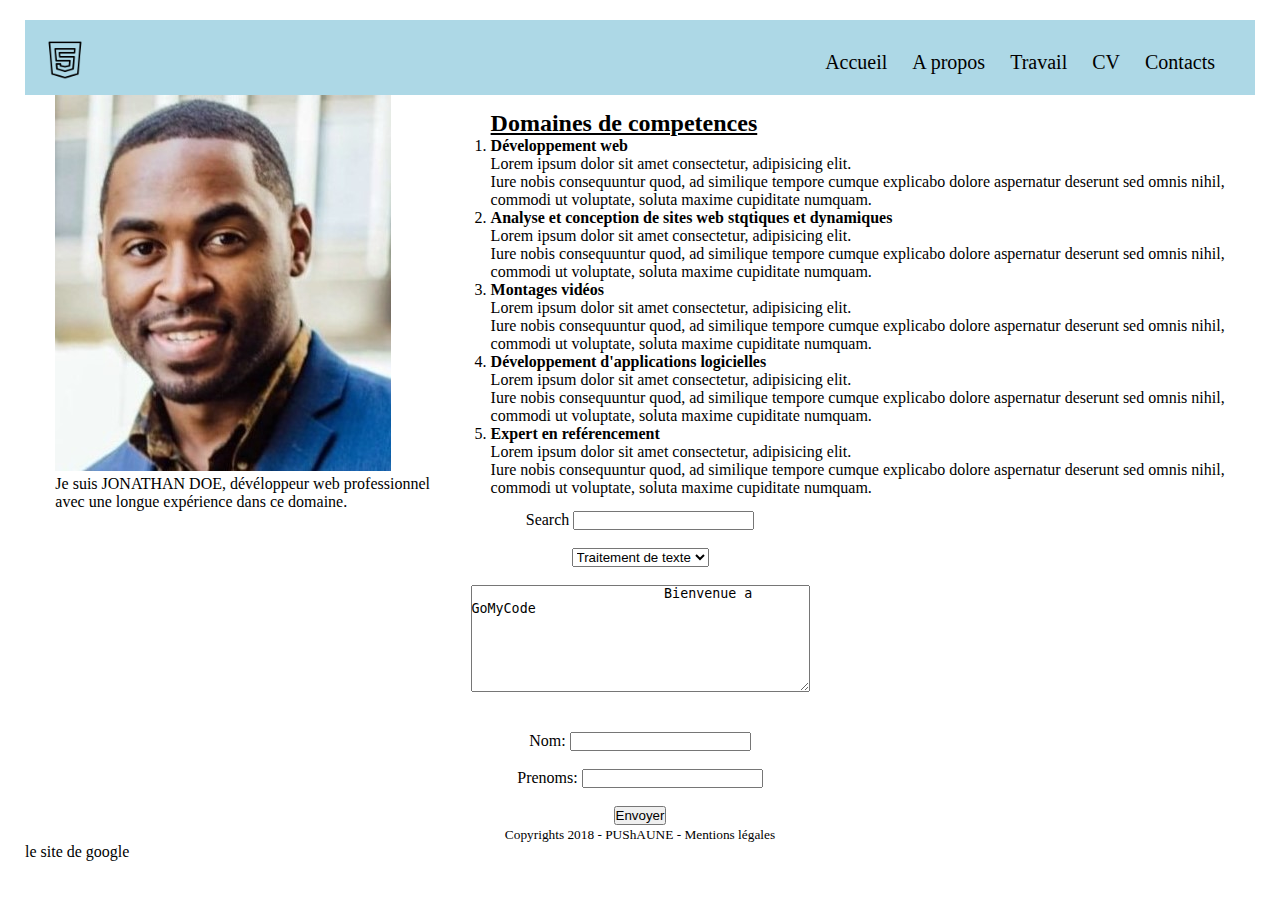
<file: checkpoint@Lay/index2.html>
<!DOCTYPE html>
<html lang="en">
<head>
    <meta charset="UTF-8">
    <meta name="viewport" content="width=device-width, initial-scale=1.0">
    <title>projet html-css</title>
    <link rel="stylesheet" href="style.css">
</head>
     <body>
        <div class="contener">
            <header class="navbar">
                <div class="logo">
                    <img src="image/icons8-html.png" alt="logo">
                </div>
                   <nav>
                      <ul>
                         <li><a href="">Accueil</a></li>
                         <li><a href="">A propos</a></li>
                         <li><a href="">Travail</a></li>
                         <li><a href="">CV</a></li>
                         <li><a href="">Contacts</a></li>
    
    
    
                      </ul>
                   </nav>
                </header>
                <div class="row">
                    <div class="col1">
                        <img src="image/nappy1.jpg" alt="image essai">
                        <p>Je suis JONATHAN DOE, dévéloppeur web professionnel <br> avec une longue expérience dans ce domaine.<p>
                    </div>
                    <div class="col2">
                        <h2><u>Domaines de competences</u></h2>
                        <ol>
                            <p><li><b>Développement web</b></li></p>

                            <p>Lorem ipsum dolor sit amet consectetur, adipisicing elit. <br>Iure nobis consequuntur quod, ad similique tempore cumque explicabo dolore aspernatur deserunt sed omnis nihil, <br> commodi ut voluptate, soluta maxime cupiditate numquam.</p>
                            
                            <li><b>Analyse et conception de sites web stqtiques et dynamiques</b></li>
                            <p>Lorem ipsum dolor sit amet consectetur, adipisicing elit. <br>Iure nobis consequuntur quod, ad similique tempore cumque explicabo dolore aspernatur deserunt sed omnis nihil, <br> commodi ut voluptate, soluta maxime cupiditate numquam.</p>
                                                     
                            <li><b>Montages vidéos</b></li>
                            <p>Lorem ipsum dolor sit amet consectetur, adipisicing elit. <br>Iure nobis consequuntur quod, ad similique tempore cumque explicabo dolore aspernatur deserunt sed omnis nihil, <br> commodi ut voluptate, soluta maxime cupiditate numquam.</p>
                           
                           
                            <li><b>Développement d'applications logicielles</b></li>
                            <p>Lorem ipsum dolor sit amet consectetur, adipisicing elit. <br>Iure nobis consequuntur quod, ad similique tempore cumque explicabo dolore aspernatur deserunt sed omnis nihil, <br> commodi ut voluptate, soluta maxime cupiditate numquam.</p>
                            
                            
                            <li><b>Expert en reférencement</b></li>
                            <p>Lorem ipsum dolor sit amet consectetur, adipisicing elit. <br>Iure nobis consequuntur quod, ad similique tempore cumque explicabo dolore aspernatur deserunt sed omnis nihil, <br> commodi ut voluptate, soluta maxime cupiditate numquam.</p>
                                                            
                        </ol>
                    </div>
                </div>
                <footer>
    
                    <form>
                        Search <input type = "text" name = "search" />
                    </form>
                    <br />
                <p>  <select>
                    <option value="Traitement de texte">Traitement de texte</option>
                    <option value="Systeme d'exploitation>Systeme d'exploitation</option>
                    <option value="web statique">web statique</option>
                    <option value="Base de donnees">Base de donnees</option>
                  </select>
                </p>
                <p><br />
                    <textarea name="message" cols="40" rows="7">
                        Bienvenue a GoMyCode
                    </textarea>
                </p>
                <p>
                    <form>
                        <br /><br />
                        <label>Nom:</label>
                        <input type="text" name="nom" />
                        <br /><br />
                        <label>Prenoms:</label>
                        <input type="text" name="prenom" id="prenom" />
                        <br /><br />
                        <!-- This button will submit the form, causing the page to redirect -->
                        <button type="Envoyer">Envoyer</button>
                      </form>
                </p>
                <p>
                    <small>
                        Copyrights 2018 - PUShAUNE - <a href="mentions_legales.html">Mentions légales</a>
                    </small>
                </p>
                <div>
                    <i class="fa-brands fa-facebook"></i>
                    <i class="fa-brands fa-twitter"></i>
                    <i class="fa-brands fa-google"></i>
                    <i class="fa-brands fa-github"></i>
                </div>
            </footer>
            </body>
            </html>                                               
                      
               <a href="http://www.google.com" target="blank">le site de google </a>
            
                
            
            
            </body>
            </html>
        </div>     
    
    </body>
</html>
</file>
<file: checkpoint@Lay/style.css>
*{
    margin: 0;
    padding: 0;
    box-sizing: border-box;
}

.navbar{
    display: flex;
    align-items: center;
    padding: 20px;
    width: 100%;
    background-color: lightblue;
    font-size: 20px;
    cursor: pointer;
    padding-bottom: 0.5em;
    background-image: linear-gradient(white white);
    background-size: 0% 0.1em;
    background-position-y: 100%;
    background-position-x: 50%;
    background-repeat: no-repeat;
}



.logo img{
   width: 40px; 
   font-color: red;
}

nav{
    flex: 1px;
    text-align: right;
}

nav ul{
    display: inline-block;
    list-style-type: none ;
}

nav ul li{
    display: inline-block;
    margin-right: 20px;
    font-family: roboto;
}

 a{
    text-decoration: none;
  color:black
     

}

a:hover{

    background-size: 100% 0.15em;
}
.contener{
    max-width: 1300px;
    margin: 20px auto;
    padding-left: 25px;
    padding-right: 25px;
}

.row{
    display: flex;
    align-items: center;
    justify-content: space-around;
}

footer{
    text-align: center;
}
</file>
